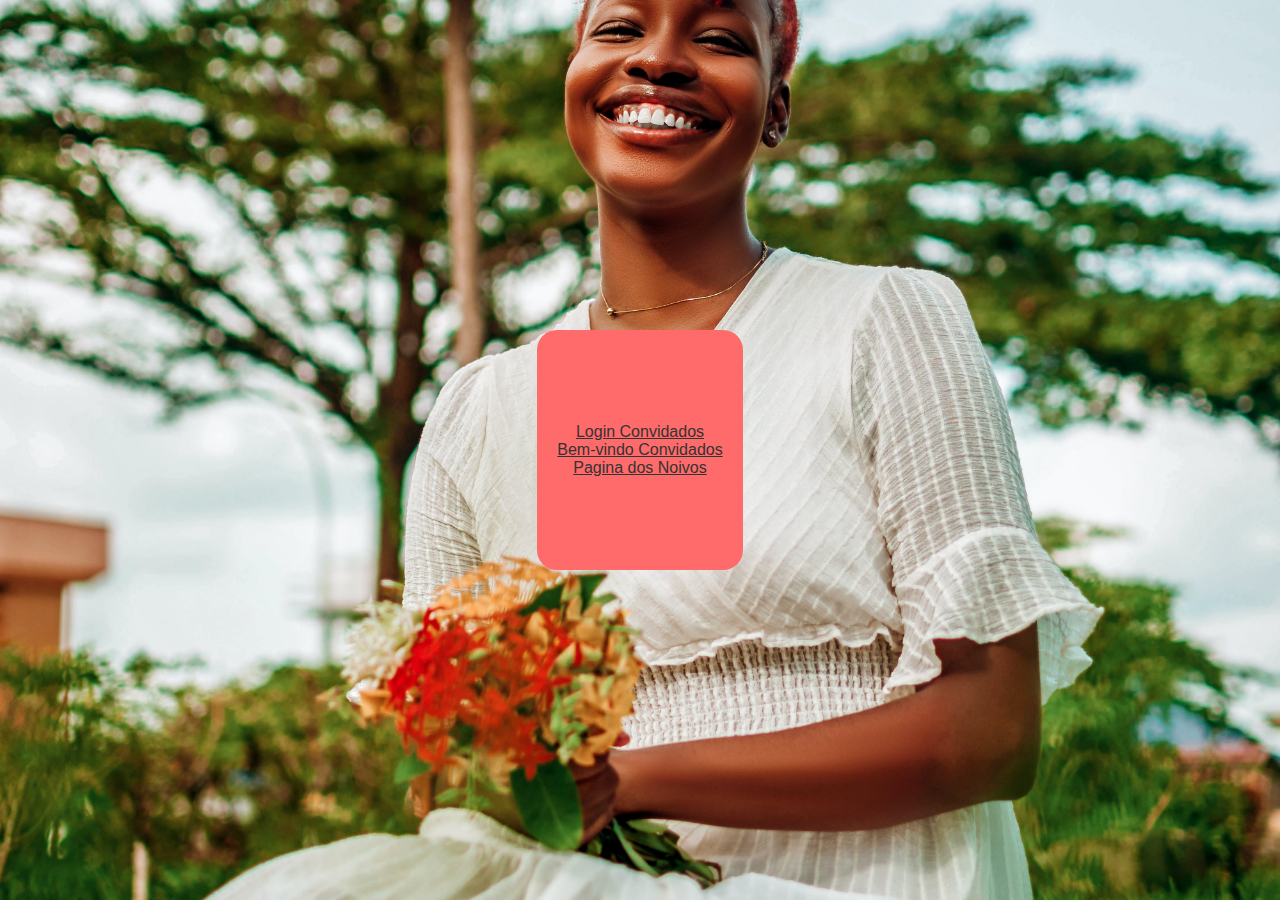
<file: index.html>
<!DOCTYPE html>
<html lang="pt-br">
<head>
    <meta charset="UTF-8">
    <meta name="viewport" content="width=device-width, initial-scale=1.0">
    <title>Login Convidados</title>
    <link rel="stylesheet" href="src/css/style.css">
</head>
<body class="guestlogin">
    <main>
      <a href="guestlogin.html">Login Convidados</a>
      <a href="welcomeguest.html">Bem-vindo Convidados</a>
      <a href="marriagehome.html">Pagina dos Noivos</a>
      </a>
    </main>
</body>
</html>
</file>
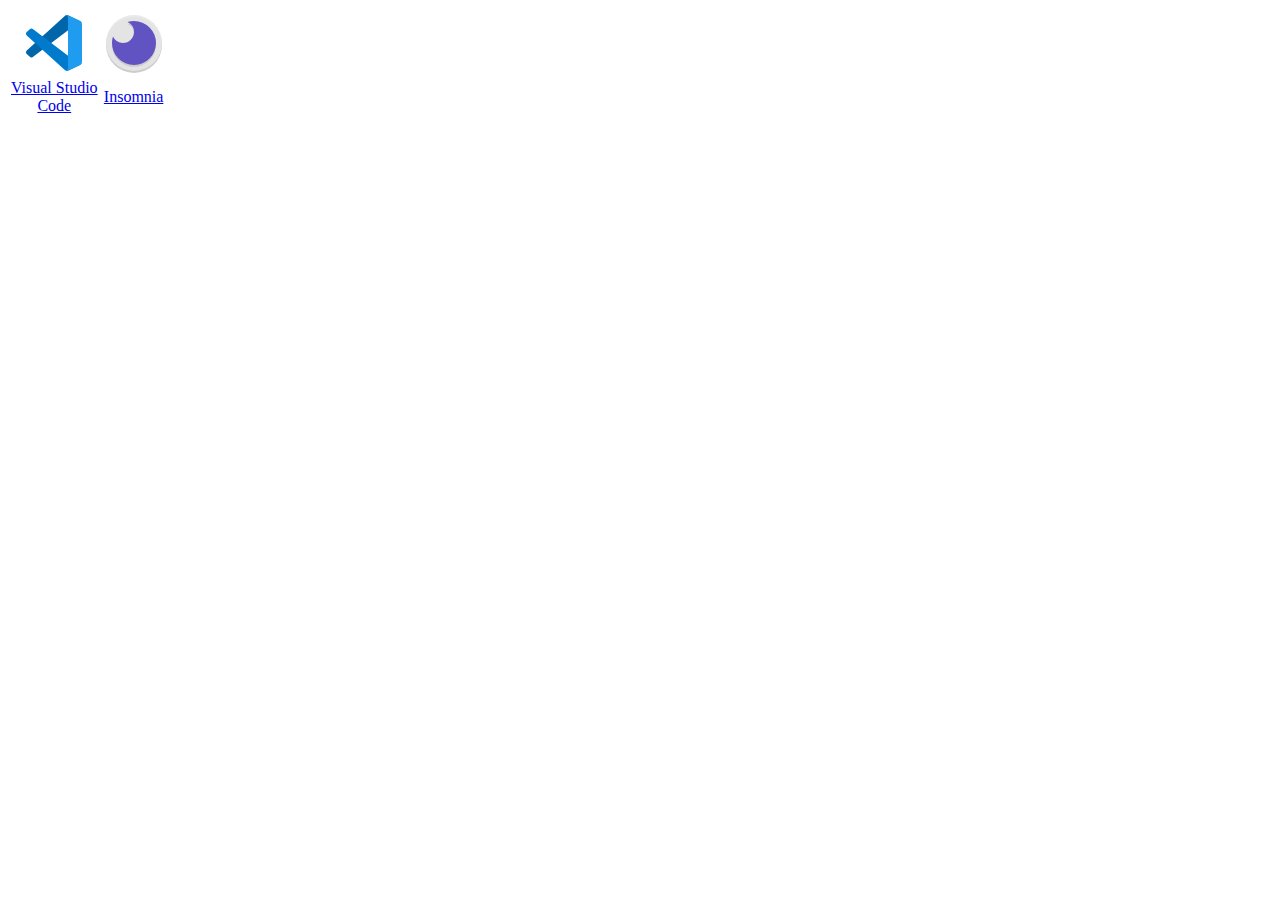
<file: WebApps/index.html>
<html>
    <head>
        <style>
            table, tr, td{
                border:none;
                text-align: center;
                
            }
        </style>
    </head>
    <body>
        <table border="0">
            <tr>
                <td>
                    <a href="vscode:">
                        <img src="resources\svgs\file_type_vscode_icon_130084.svg" alt="Image" height="64" width="64">
                    </a>
                </td>
                <td>
                    <a href="insomnia:">
                        <img src="resources\svgs\insomnia_94603.svg" alt="Image" height="64" width="64">
                    </a>
                </td>
            </tr>
            <tr>
                <td>
                    <a href="vscode:">
                        Visual Studio </br>
                        Code
                    </a>
                </td>
                <td>
                    <a href="insomnia:">
                        Insomnia
                    </a>
                </td>
            </tr>
        </table>        
    </body>
</html>
</file>
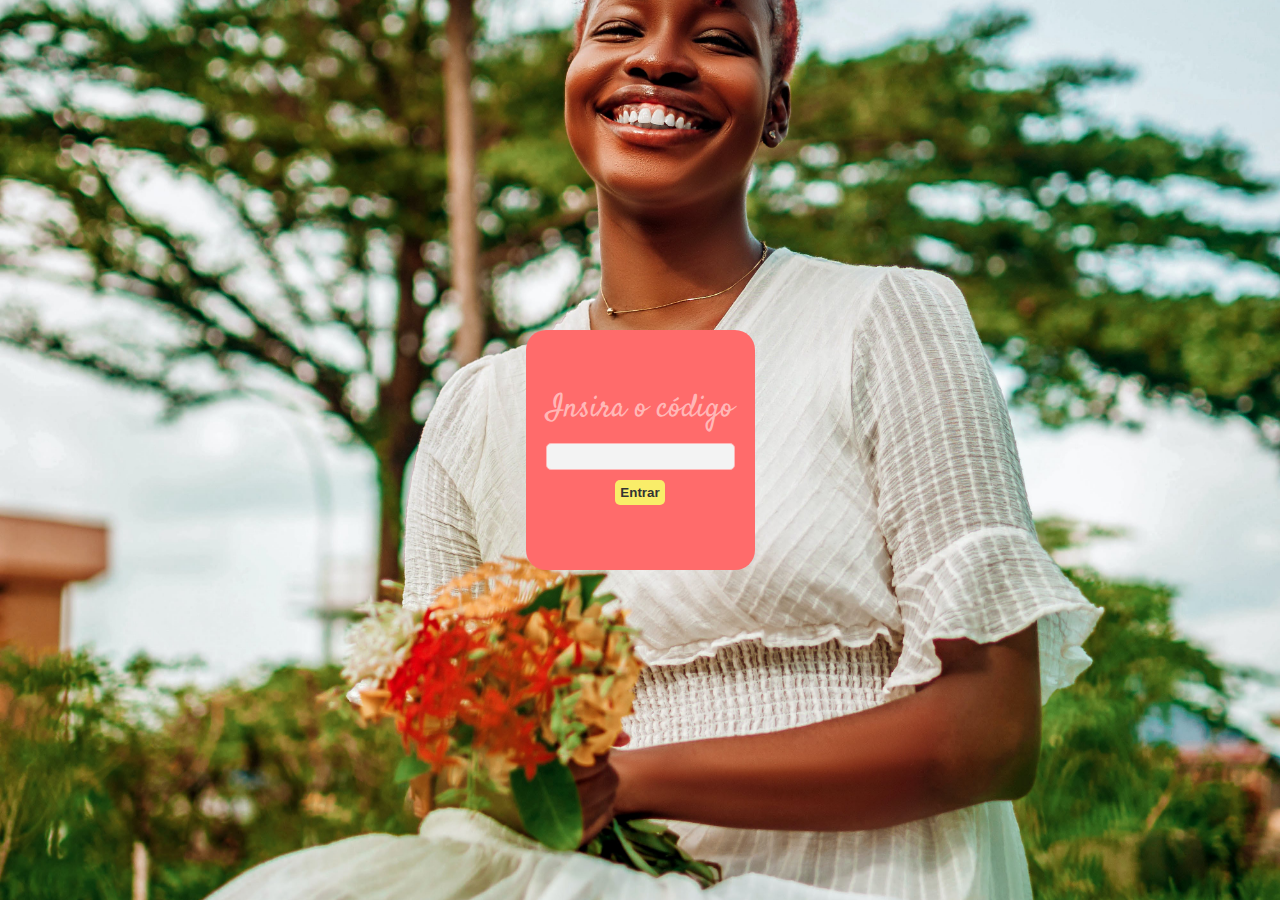
<file: guestlogin.html>
<!DOCTYPE html>
<html lang="pt-br">
<head>
    <meta charset="UTF-8">
    <meta name="viewport" content="width=device-width, initial-scale=1.0">
    <title>Login Convidados</title>
    <link rel="stylesheet" href="src/css/style.css">
</head>
<body class="guestlogin">
    <main>
        <form action="gestlogin.php" method="get">
            <label for="code">Insira o código</label>
            <input type="text" name="code" id="code">
            <input type="submit" value="Entrar">
        </form>
    </main>
</body>
</html>
</file>
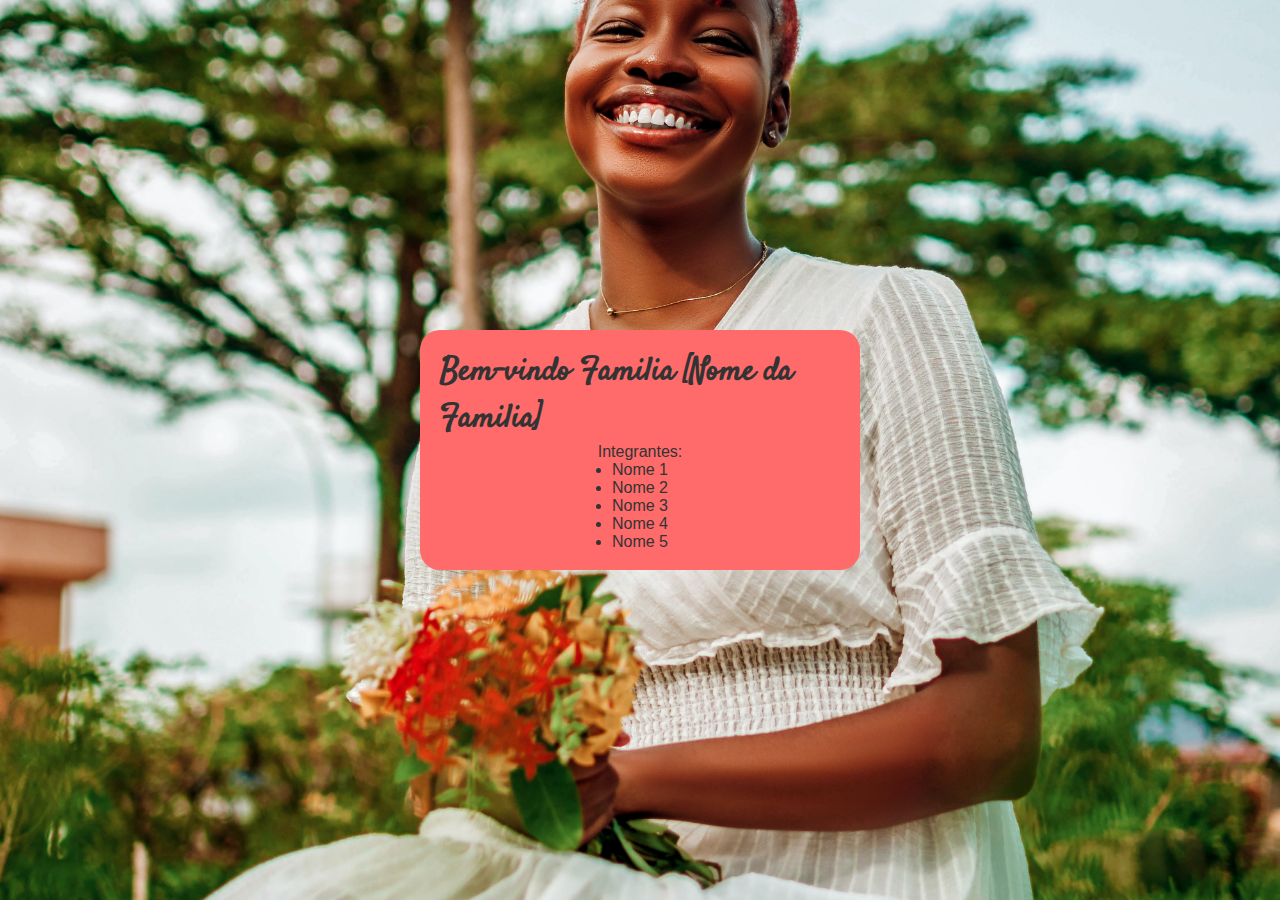
<file: welcomeguest.html>
<!DOCTYPE html>
<html lang="pt-br">
<head>
    <meta charset="UTF-8">
    <meta name="viewport" content="width=device-width, initial-scale=1.0">
    <title>Login Convidados</title>
    <link rel="stylesheet" href="src/css/style.css">
</head>
<body class="guestlogin">
    <main style="max-width: 400px;">
        <h1>Bem-vindo Familia [Nome da Familia]</h1>
        <p>Integrantes:
            <ul>
                <li>Nome 1</li>
                <li>Nome 2</li>
                <li>Nome 3</li>
                <li>Nome 4</li>
                <li>Nome 5</li>
            </ul>
        </p>
    </main>
</body>
</html>
</file>
<file: src/css/style.css>
@charset "UTF-8";

@import url('https://fonts.googleapis.com/css2?family=Dancing+Script:wght@400;500;600;700&family=Satisfy&display=swap');

:root {
    --primary-color: #ff6b6b;
    --secondary-color: #ffb7b7;
    --accent-color: #f9ed69;
    --background-color: #f3f3f3;
    --text-color: #333333;
    --primary-font: Arial, Helvetica, sans-serif;
    --secondary-font: 'Satisfy','Dancing Script', cursive;
}

*{
    color: var(--text-color);
    font-family: var(--primary-font);
    margin: 0;
    padding: 0;
}

body.guestlogin {
    display: flex;
    justify-content: center;
    align-items: center;
    height: 100vh;
    background-color: var(--backgrond-color);
    background-image: url("/src/img/pexels-sam-jhay-14024358.jpg");
    background-size: cover;
    background-position: center center;

}

body.guestlogin > main {
    border: 1px none #000;
    border-radius: 20px;
    display: flex;
    flex-direction: column;
    justify-content: center;
    align-items: center;
    height: 100vh;
    max-width: 200px;
    max-height: 200px;
    padding: 20px;
    background-color: var(--primary-color);
}

.guestlogin label {
    display: block;
    text-align: center;
    color: var(--secondary-color);
    font-family: var(--secondary-font);
    font-size: 2em;
}  

body.guestlogin input {
    display: block;
    margin: 10px auto;
    padding: 5px;
    border: 1px solid var(--secondary-color);
    border-radius: 5px;
    background-color: var(--background-color);
    color: var(--text-color);
}

body.guestlogin input[type="submit"] {
    display: block;
    margin: 10px auto;
    padding: 5px;
    border: 1px none var(--secondary-color);
    border-radius: 5px;
    background-color: var(--accent-color);
    color: var(--text-color);
    cursor: pointer;
    font-weight: bolder;
}

h1, h2, h3, h4, h5, h6 {
    font-family: var(--secondary-font);
}
</file>
